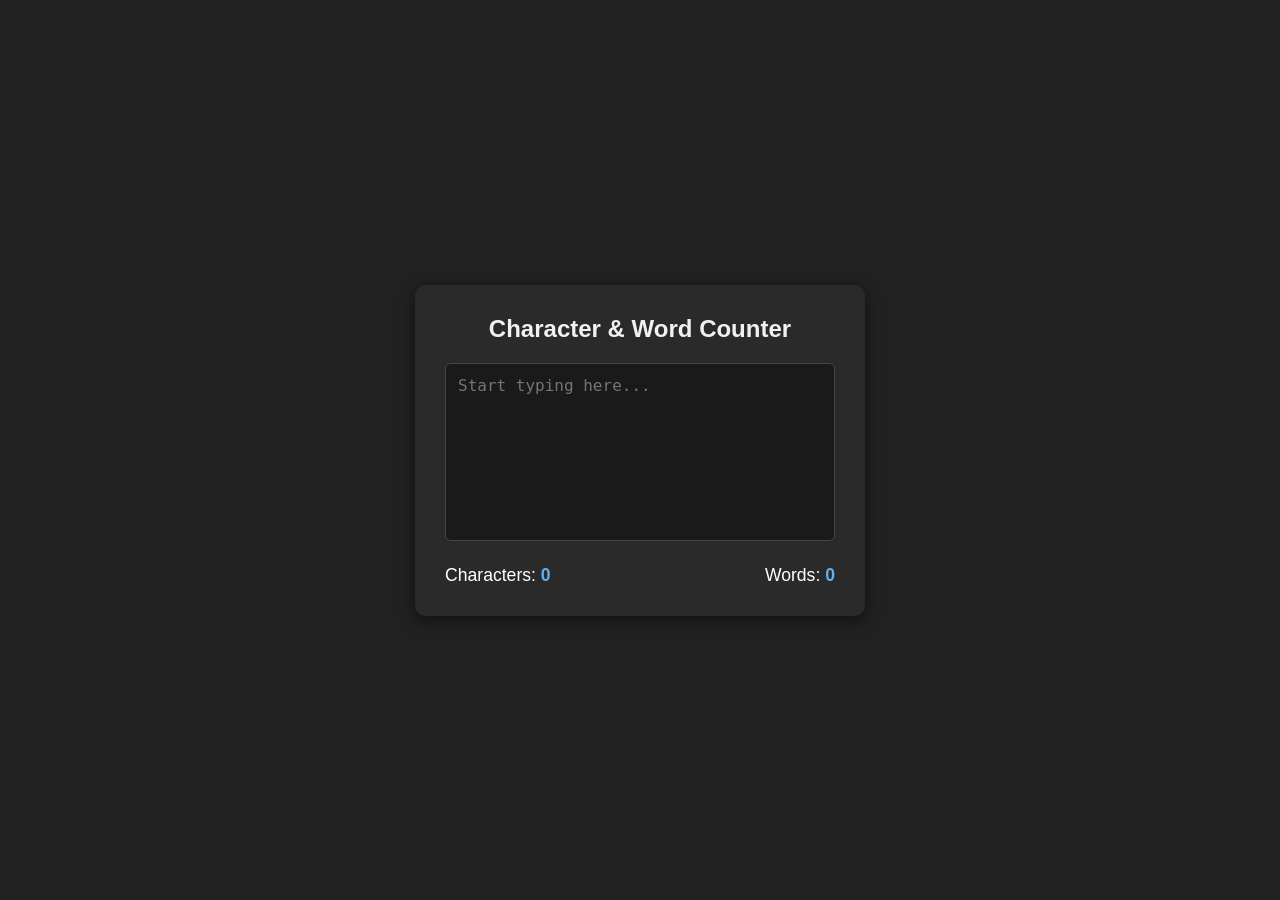
<file: character-word-counter/index.html>
<!DOCTYPE html>
<html lang="en">
<head>
    <meta charset="UTF-8">
    <meta name="viewport" content="width=device-width, initial-scale=1.0">
    <title>Character Counter</title>
    <link rel="stylesheet" href="style.css">
</head>
<body>
    <div class="container">
        <h1>Character & Word Counter</h1>
        <textarea id="textarea" placeholder="Start typing here..." rows="8"></textarea>
        <div class="stats">
            <p>Characters: <span id="char-count">0</span></p>
            <p>Words: <span id="word-count">0</span></p>
        </div>
    </div>
    
    <script src="script.js"></script>
</body>
</html>
</file>
<file: character-word-counter/style.css>
* {
    box-sizing: border-box;
    margin: 0;
    padding: 0;
}

body {
    background-color: #212121;
    color: #fff;
    font-family: Arial, sans-serif;
    display: flex;
    justify-content: center;
    align-items: center;
    height: 100vh;
}

.container {
    background-color: #2a2a2a;
    padding: 30px;
    border-radius: 10px;
    box-shadow: 0 4px 15px rgba(0, 0, 0, 0.5);
    width: 450px;
}

h1 {
    text-align: center;
    margin-bottom: 20px;
    font-size: 1.5rem;
    color: #f1f1f1;
}

textarea {
    width: 100%;
    padding: 12px;
    border-radius: 6px;
    border: 1px solid #444;
    background-color: #1a1a1a;
    color: #fff;
    font-size: 16px;
    resize: none;
    outline: none;
}

textarea:focus {
    border-color: #61afef;
}

.stats {
    display: flex;
    justify-content: space-between;
    margin-top: 20px;
    font-size: 1.1rem;
}

.stats span {
    font-weight: bold;
    color: #61afef;
}
</file>
